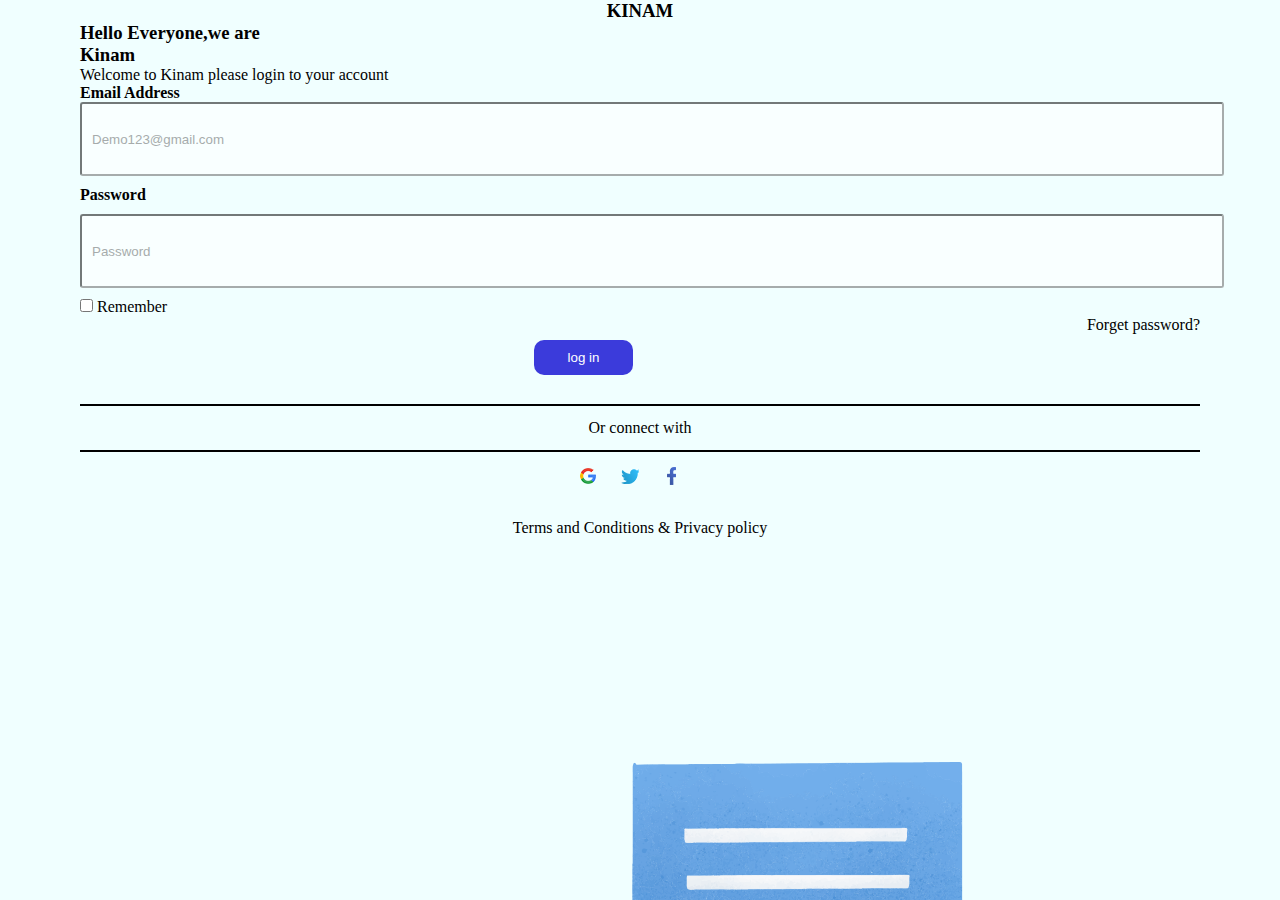
<file: login.html>
<!DOCTYPE html>
<html lang="en">
  <head>
    <meta charset="UTF-8" />
    <meta http-equiv="X-UA-Compatible" content="IE=edge" />
    <meta name="viewport" content="width=device-width, initial-scale=1.0" />
    <link
      href="https://cdn.jsdelivr.net/npm/bootstrap@5.1.3/dist/css/bootstrap.min.css"
      rel="stylesheet"
      integrity="sha384-1BmE4kWBq78iYhFldvKuhfTAU6auU8tT94WrHftjDbrCEXSU1oBoqyl2QvZ6jIW3"
      crossorigin="anonymous"
    />
    <script
      src="https://cdn.jsdelivr.net/npm/bootstrap@5.1.3/dist/js/bootstrap.bundle.min.js"
      integrity="sha384-ka7Sk0Gln4gmtz2MlQnikT1wXgYsOg+OMhuP+IlRH9sENBO0LRn5q+8nbTov4+1p"
      crossorigin="anonymous"
    ></script>
    <link rel="stylesheet" href="css/style.css">
    <title>Login</title>
  </head>

  <body>
 
    <!-- log in page -->
    <div>
      <div class="container-fluid">
        <div class="row">
          <div class="col-lg-5">
            <div class="log-in-main-div">
              <div>
                <h3 class="log-in-center-align"><b>KI</b>NAM</h3>
              </div>
              <div>
                <h3>
                  <b
                    >Hello Everyone,we are <br />
                    Kinam</b
                  >
                </h3>
                <p>Welcome to Kinam please login to your account</p>
              </div>
              <div>
                <p><b>Email Address</b></p>
              </div>
              <div>
                <input type="text" placeholder="Demo123@gmail.com" class="log-in-input" />
              </div>
              <div class="password">
                <p><b>Password</b></p>
              </div>
              <div>
                <input type="text" placeholder="Password" class="log-in-input" />
              </div>
            
              <div class="row checkbox-input">
                <div class="col-lg-6">

                  <div>
                    <input type="checkbox" name="Remember" value="Remember" />
                    <label>Remember</label>
                  </div>
                </div>
                <div class="col-lg-6">
<div class="login-forget">
  <p>Forget password?</p>
</div>
                </div>
              </div>
              <div class="log-in-center-align">
               
                <div>
                  <button class="sign-up-btn">log in</button>
                </div>
                <div>
                    <div class="row log-in-row">
                      <div class="col-lg-3">
                        <div class="connect-with">
  
                        </div>
                      </div>
                      <div class="col-lg-6">
                        <div>
                          <p>Or connect with</p>
                        </div>
                      </div>
                      <div class="col-lg-3">
                        <div class="connect-with">
  
                        </div>
                      </div>
                    </div>
                  </div>
                <div>
                  
                  <div>
                    <span>
                        <img src="images/icon1.png" alt="" class="footer-icon" />
                    </span>
                    <span><img src="images/icon2.png" alt="" class="footer-icon" /></span>
                    <span><img src="images/1111.png" alt="" class="footer-icon" /></span>
                    <span class="footer-icon"><i class="fa-brands fa-instagram"></i></span>
                </div>
                </div>
                <div class="log-in-last">
                  <p>Terms and Conditions & Privacy policy</p>
                </div>
              </div>
            </div>
          </div>
          <div class="col-lg-7">
            <div class="login-img">
              <!-- <img src="images/login.jpg" alt="" class="login-img"> -->

            </div>
          </div>
        </div>

      </div>
    </div>
  </body>
</html>
</file>
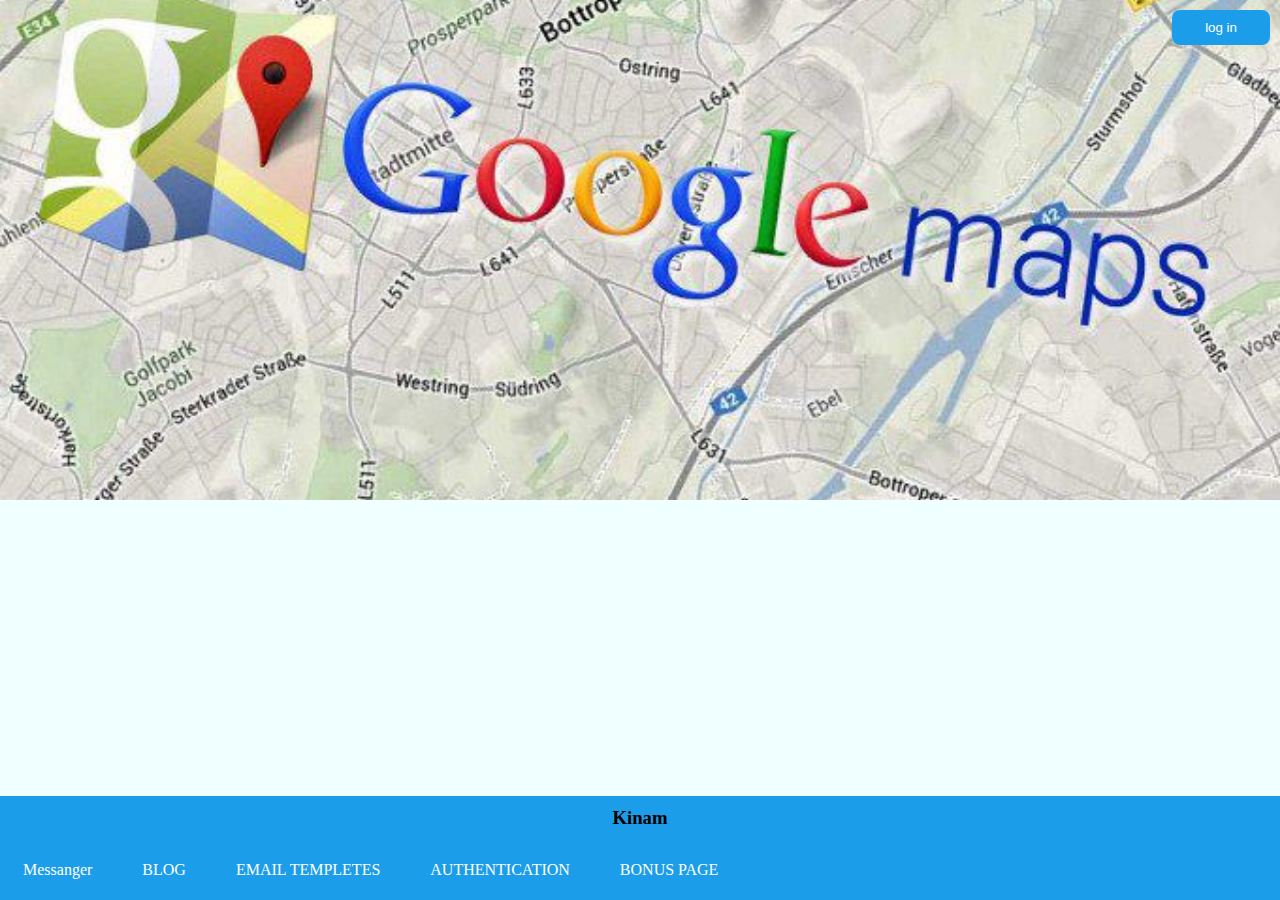
<file: main.html>
<!DOCTYPE html>
<html lang="en">
<head>
    <meta charset="UTF-8">
    <meta http-equiv="X-UA-Compatible" content="IE=edge">
    <meta name="viewport" content="width=device-width, initial-scale=1.0">
    <link href="https://cdn.jsdelivr.net/npm/bootstrap@5.1.3/dist/css/bootstrap.min.css" rel="stylesheet" integrity="sha384-1BmE4kWBq78iYhFldvKuhfTAU6auU8tT94WrHftjDbrCEXSU1oBoqyl2QvZ6jIW3" crossorigin="anonymous">
    <link rel="stylesheet" href="css/style.css">
    <title>Document</title>
</head>
<body>
    <!-- <div class="container-fluid">
        <div class="main-cont">
            <div class="row main-top">
                <div class="col-lg-3">
                    <div class="logo">
                        <h4><b>KIN</b>AM</h4>
                    </div>
                </div>
                <div class="col-lg-9 top-first-nav">
                    <div class="nav-bar-main-div-second">
                        <ul>
                            <li><a href="">MESSANGER</a></li>
                            <li><a href="">BLOG</a></li>
                            <li><a href="">EMAIL TEMPLETES</a></li>
                            <li><a href="">AUTHENTICATION</a></li>
                            <li><a href="">BONUS PAGE</a></li>
                        </ul>
                    </div>
                </div>
            </div>
        </div>
    </div>  -->
    
    <div class="main-div-google-img">
        <div class="main-div-google-btn">
            <button class="main-div-btn"> log in</button>
        </div>
        <div >
            <!-- <img src="images/google.jpg" alt="googleimage" class="main-div-image"> -->
        </div>
        
    </div>
    <div class="container-fluid main-div">
        <div class="row main-row">
            <div class="col-lg-3">
                <div class="logo-img-main-div">
                    <h3>Kinam</h3>
                </div>
            </div>
            <div class="col-lg-7">
                <!-- Nav-bar -->
                <div class="nav-bar-main-div-main">
                    <ul>
                        <li><a href="">Messanger</a></li>
                        <li><a href="">BLOG</a></li>
                        <li><a href="">EMAIL TEMPLETES</a></li>
                        <li><a href="">AUTHENTICATION</a></li>
                        <li><a href="">BONUS PAGE</a></li>
                    </ul>
                </div>
            </div>
            <div class="col-lg-2"></div>
        </div>
    </div>
</body>
</html>
</file>
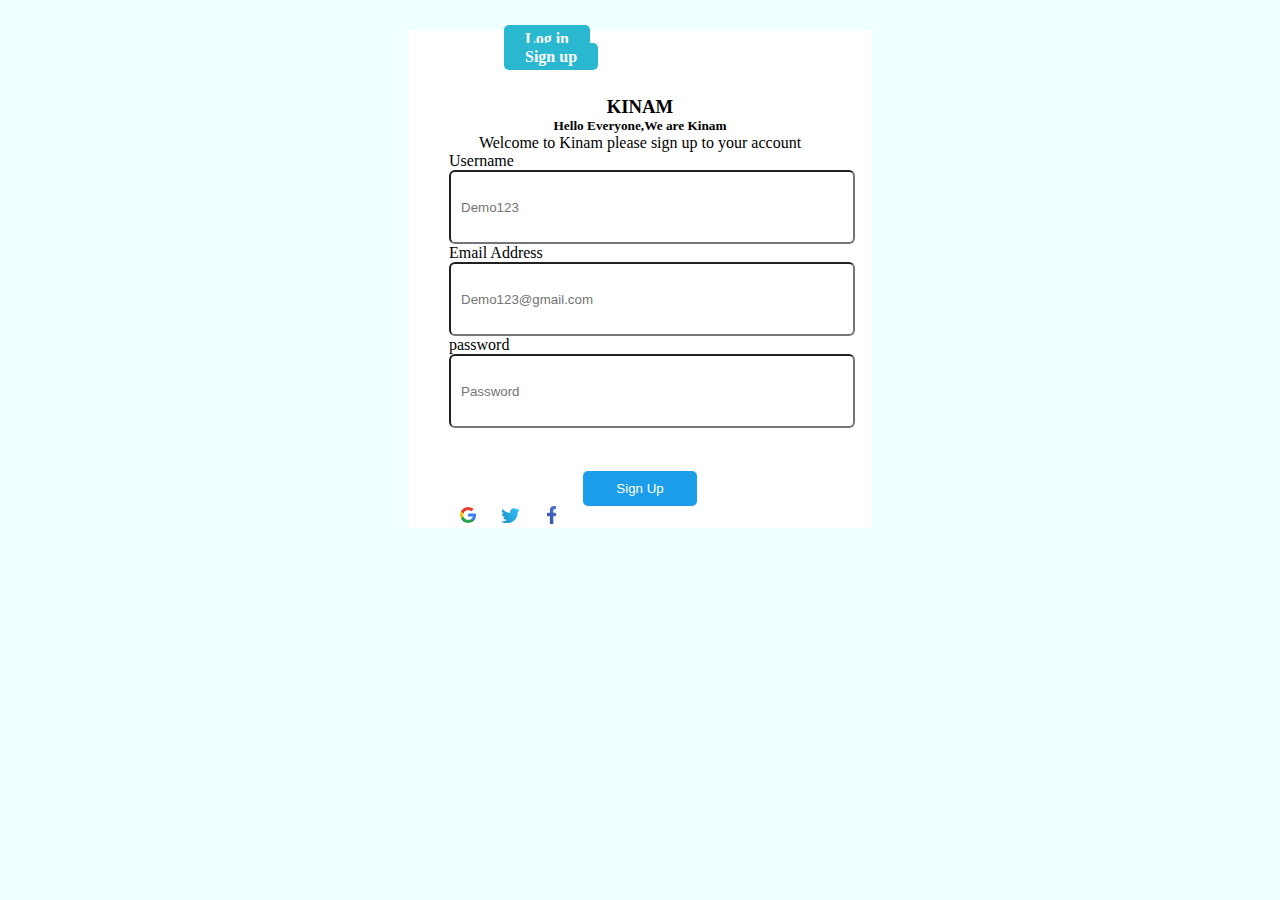
<file: signup.html>
<!DOCTYPE html>
<html lang="en">
<head>
    <meta charset="UTF-8">
    <meta http-equiv="X-UA-Compatible" content="IE=edge">
    <meta name="viewport" content="width=device-width, initial-scale=1.0">
    <link href="https://cdn.jsdelivr.net/npm/bootstrap@5.1.3/dist/css/bootstrap.min.css" rel="stylesheet" integrity="sha384-1BmE4kWBq78iYhFldvKuhfTAU6auU8tT94WrHftjDbrCEXSU1oBoqyl2QvZ6jIW3" crossorigin="anonymous">
    <link rel="stylesheet" href="css/style.css">
    <title>Sign-up</title>
</head>
<body>
    <div class="sign-up-main-div">
        <div class="container">
            <div class="row sign-up-log-in">
                <div class="col-sm-6">
                    <div>
                        <h4 class="sign-in-tag">Log in</h4>
                    </div>
                </div>
                <div class="col-sm-6">
                    <div>
                       <h4 class="sign-in-tag">Sign up</h4>
                    </div>
                </div>
            </div>
        </div>
        <div>
            <div class="sign-up-head">
                <h3><b>KI</b>NAM</h3>
                <h5>Hello Everyone,We are Kinam</h5>
                <p>Welcome to Kinam please sign up to your account</p>
            </div>
            <div>
                <label class="sign-up-label" >Username</label>
                <br>
                <input type="text" placeholder="Demo123" class="sign-up-input">
            </div>
            <div>
                <label  class="sign-up-label" >Email Address</label>
                <br>
                <input type="text" placeholder="Demo123@gmail.com" class="sign-up-input">
            </div>
            <div>
                <label class="sign-up-label">password</label>
                <br>
                <input type="text" placeholder="Password" class="sign-up-input">
            </div>
            <div class="sign-in-div">
                <button class="sign-up-buttom">Sign Up</button>
            </div>
              
            <div class="sign-up-icon">
                <span>
                    <img src="images/icon1.png" alt="" class="footer-icon" />
                </span>
                <span><img src="images/icon2.png" alt="" class="footer-icon" /></span>
                <span><img src="images/1111.png" alt="" class="footer-icon" /></span>
                <span class="footer-icon"><i class="fa-brands fa-instagram"></i></span>
            </div>
        </div>
    </div>
</body>
</html>
</file>
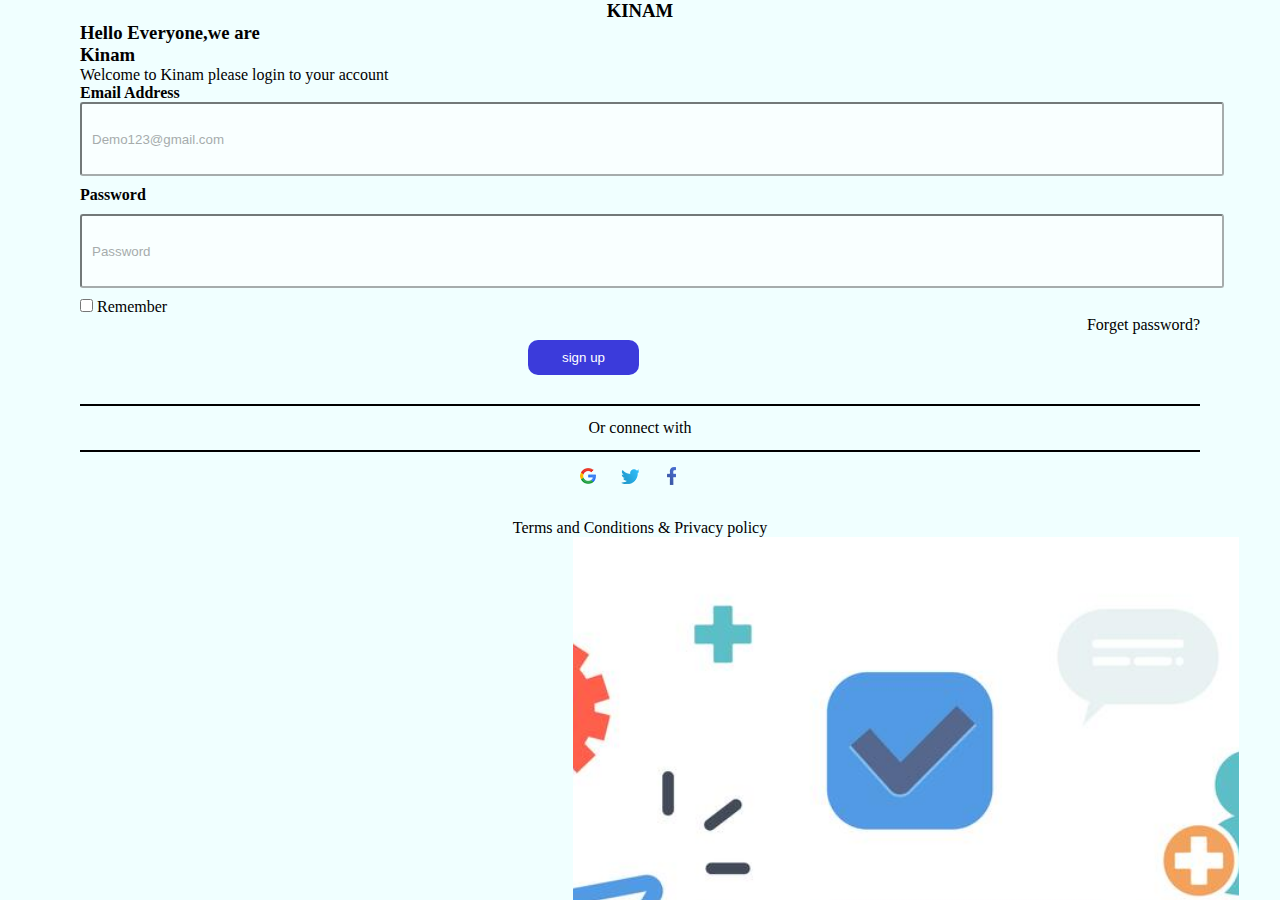
<file: signupnew.html>
<!DOCTYPE html>
<html lang="en">
  <head>
    <meta charset="UTF-8" />
    <meta http-equiv="X-UA-Compatible" content="IE=edge" />
    <meta name="viewport" content="width=device-width, initial-scale=1.0" />
    <link
      href="https://cdn.jsdelivr.net/npm/bootstrap@5.1.3/dist/css/bootstrap.min.css"
      rel="stylesheet"
      integrity="sha384-1BmE4kWBq78iYhFldvKuhfTAU6auU8tT94WrHftjDbrCEXSU1oBoqyl2QvZ6jIW3"
      crossorigin="anonymous"
    />
    <script
      src="https://cdn.jsdelivr.net/npm/bootstrap@5.1.3/dist/js/bootstrap.bundle.min.js"
      integrity="sha384-ka7Sk0Gln4gmtz2MlQnikT1wXgYsOg+OMhuP+IlRH9sENBO0LRn5q+8nbTov4+1p"
      crossorigin="anonymous"
    ></script>
    <link rel="stylesheet" href="css/style.css">
    <title>Signup</title>
  </head>

  <body>
 
    <!-- log in page -->
    <div>
      <div class="container-fluid">
        <div class="row">
          <div class="col-lg-5">
            <div class="log-in-main-div">
              <div>
                <h3 class="log-in-center-align"><b>KI</b>NAM</h3>
              </div>
              <div>
                <h3>
                  <b
                    >Hello Everyone,we are <br />
                    Kinam</b
                  >
                </h3>
                <p>Welcome to Kinam please login to your account</p>
              </div>
              <div>
                <p><b>Email Address</b></p>
              </div>
              <div>
                <input type="text" placeholder="Demo123@gmail.com" class="log-in-input" />
              </div>
              <div class="password">
                <p><b>Password</b></p>
              </div>
              <div>
                <input type="text" placeholder="Password" class="log-in-input" />
              </div>
            
              <div class="row checkbox-input">
                <div class="col-lg-6">

                  <div>
                    <input type="checkbox" name="Remember" value="Remember" />
                    <label>Remember</label>
                  </div>
                </div>
                <div class="col-lg-6">
<div class="login-forget">
  <p>Forget password?</p>
</div>
                </div>
              </div>
              <div class="log-in-center-align">
               
                <div>
                  <button class="sign-up-btn">sign up</button>
                </div>
                <div>
                    <div class="row log-in-row">
                      <div class="col-lg-3">
                        <div class="connect-with">
  
                        </div>
                      </div>
                      <div class="col-lg-6">
                        <div>
                          <p>Or connect with</p>
                        </div>
                      </div>
                      <div class="col-lg-3">
                        <div class="connect-with">
  
                        </div>
                      </div>
                    </div>
                  </div>
                <div>
                  
                  <div>
                    <span>
                        <img src="images/icon1.png" alt="" class="footer-icon" />
                    </span>
                    <span><img src="images/icon2.png" alt="" class="footer-icon" /></span>
                    <span><img src="images/1111.png" alt="" class="footer-icon" /></span>
                    <span class="footer-icon"><i class="fa-brands fa-instagram"></i></span>
                </div>
                </div>
                <div class="log-in-last">
                  <p>Terms and Conditions & Privacy policy</p>
                </div>
              </div>
            </div>
          </div>
          <div class="col-lg-7">
            <div class="login-img-signup">
              <!-- <img src="images/login.jpg" alt="" class="login-img"> -->

            </div>
          </div>
        </div>

      </div>
    </div>
  </body>
</html>
</file>
<file: css/style.css>
:root
{
    --primary-color:#1c9dea;
}
body{
    background-color: azure;
}
*
{
    margin: 0px;
    padding: 0px;
}
ul {
    margin: 0px !important;
    padding: 0px;
}
.nav-bar-main-div{
    background-color: var(--primary-color);
}
.logo-img{
    text-align: center;
    padding: 20px 0px;
    cursor: pointer;
}
.nav-bar-main-div ul>li{
    list-style-type:none;
    display: inline-block;
  
    padding: 21px 0px;
    margin: 0px 23px;
}
.nav-bar-main-div ul>li a{
 text-decoration: none;
 color:white;
}
.top-first{
    background-color: var(--primary-color);
    border-radius: 17px;
    display: none;
}
.nav-bar-main-div-second ul>li a{
    text-decoration: none;
 color:white;
}
.nav-bar-main-div-second ul>li:hover{
background-color: #75bce6;
}
/* hidden ends */
.nav-bar-main-div-second ul>li{
    list-style-type:none;
    display: inline-block;
    /* display: inline-block; */
    padding: 7px 0px;
    margin: 6px 32px;
}
.top-first-nav{
    background-color: var(--primary-color);
    border-radius: 17px;
}
.first-banner{
    /* background-image: url(../images/back.jpg); */
    background-repeat: no-repeat;
    background-position:center center; 
    background-size: cover;
    height: 500px;

}
.first-banner-padding{
    padding-top: 26px;
}
.main-cont{
    /* margin: 34px 27px; */
   
}
.first-image-mobile{
    height: 424px;
    width: 100%;
    object-fit: cover;

}
.logo{

    text-align: center;
    padding: 5px 0px;
}
.font-color{
    color: var(--primary-color);
}
.main-top
{
    margin: 0px 30px;
}
.content{
    color: var(--primary-color);
}
.second-banner-main{
    text-align: center;
   
}
.second-banner-main h3{
    font-weight: 700;
}
.second-banner-main-div{
    margin: 57px;
}
/* new banner */
.eight-ban-des{
    padding: 55px 0px;
}
.lg-5-content{
    
    margin: 86px 0px;
    padding: 0px 70px;

}
.play-btn{
    background: white;
    padding: 12px;
    border-radius: 12%;

}
.second-row{
    margin: 20px 0px;
}
.second-col-card{ 
    box-shadow: -2px 5px 8px #0a3434;
}
.second-ban-image{
    height: 100%;
    width: 100%;
    overflow: hidden;
}
.second-ban-image-card{
    width: 100%;
    height: 250px;
    object-fit: cover;
}
.sec-ban-img-des{
    text-align: center;
    height: 169px;
}
.second-ban-btn{
    text-align: center;
    margin: 40px 0px;
}
.second-btn{
    color:var(--primary-color);
    border: none;
    padding: 11px;
    border-radius: 14px;
}
.second-btn:hover{
    color: #70bfec;
}
/* third banner start */
.third-ban-main-div{
    /* background-image: url(../images/2.jpg);
   background-size: cover;
    background-repeat: no-repeat; */
    background-color: azure;

}
.third-ban-head {
text-align: center;
}
.third-ban-head p{
    color: var(--primary-color);
}
.third-ban-head{
    line-height: 1.5;
}
.third-ban-desc{
    margin: 76px 0px;
  
}
.third-ban-btn{
    padding: 10px 33px;
    border: none;
    color: white;
    background-color: var(--primary-color);
    border-radius: 10px;
    cursor: pointer;
}
.third-ban-btn:hover{
    color: var(--primary-color);
    background-color:rgba(28,119,237,0.1);;
}
.third-ban-icon{
    padding: 0px 10px;
}
.third-ban-images{
height: 100%;
width: 100%;
overflow: hidden;

}
.third-ban-images-div{
width: 100%;
height: 500px;
object-fit: cover;
}

/* third banner ends */
/* fourth-banner */
.fourt-ban-main-div{
    background-color: azure;
}
.fourth-ban-first-col {
    margin: 53px 0px;
    line-height:;
}
.fourth-banner-btn{
    border: none;
    color: white;
    padding: 14px 30px;
    border-radius: 12px;
    background-color: var(--primary-color);
    margin-top: 17px;
}
.fourth-banner-btn:hover{
    color: var(--primary-color);
    background-color:rgba(28,119,237,0.1);;
}

.fourth-ban-images-div{
    width: 100%;
    height: 360px;
    object-fit: cover;
}
.fourth-ban-row{
    margin: 35px 0px;
}


/* fourth-banner ends */
/* fifth banner */
.fifth-ban-row{
    margin: 22px 0px;
}
.fifth-col-first{
    text-align: center;
}
.fifth-col-first p{
    color: var(--primary-color);
}
.fifth-ban-content{
    display: flex;
    background: white;
    border-radius: 15px;
    cursor: pointer;
    padding: 17px 0px;
}
.fifth-ban-icon{
        padding: 0px 15px;
    font-size: 35px;
}
/* fifth banner ends */
/* six baner */
.six-image{
    width: 100%;
    height: 626px;
    object-fit: cover;
    margin: 30px 0px;
}
/* six baner ends */
/* seventh ban */
.seven-ban-head{
    text-align: center;
    margin: 20px 0px;
}
.seven-ban-head p{
    color: var(--primary-color);
}
.seven-ban-main-card{
    background: white;
    border-radius: 8%;
    text-align: center;
    padding-top: 36px;
    box-shadow: -2px 5px 11px #0a3434;
}
.seven-ban-img{
    border-radius: 50%;
    background: #3232e5bf;
}
/* .seven-ban-img-des{
    text-align:center;
} */
.seven-p{
    color: var(--primary-color);
}
.seveth-ban-icon{
    padding: 9px 9px;
    border-radius: 50%;
    border: 1px solid #d2e1e1;
    margin: 23px 16px;
    cursor: pointer;

}
.seven-ban-img-des{
    padding: 18px 0px;
    height: 331px;
}
.seven-img-description{
    height: 222px;
}
/* seventh ban end */
/* eight banner */
.eight-ban-main-div{
    background-image: url(../images/back.jpg);
    background-repeat: no-repeat;
    background-position: center center;
   
    background-attachment: fixed;
}
.eight-ban-des{
    background-color: #d2e1e1;
    opacity: 0.9;
}
.eight-ban-content{
    padding: 30px;
}
.eight-ban-main-row{
    margin: 42px 0px;
}
/* eight banner ends */
/* ninth */
.seven-ban-head{
    text-align: center;
    margin: 20px 0px;
}
.seven-ban-head p{
    color: var(--primary-color);
}


.input-field{
    width: 90%;
border: none;
background: #abd4f7b8;
border-radius: 10px;
color: blue;
padding: 10px;
}
.input-field-button{
    padding: 8px 38px;
    border: none;
    color: white;
    background-color: var(--primary-color);
    border-radius: 8px;
    cursor: pointer;
    margin-top: 32px;
}
.input-field-button:hover{
    color: var(--primary-color);
    background-color:rgba(28,119,237,0.1);;
}
.input-img{
    width: 100%;
    height: 347px;
    object-fit: cover;
}
.input-div-p{
    margin-top: 20px;
}
.input-row{
    margin-top: 20px;
}
.input-sec-div{
    padding: 60px 0px;
}
/* ninth ends */
.footer-icon{
    margin: 0px 10px;
    cursor:pointer;
}
.footer-section ul li{
    list-style-type: none;
}
.footer-section ul li:hover{

color: var(--primary-color);
cursor: pointer;
text-decoration: underline;
}
.footer-playstore{
    width: 67%;
    height: 68px;
    object-fit: cover;
}
.footer-appstore{
    width: 67%;
    height: 60px;
    margin-top: 14px;
    object-fit: cover;
}
.footer-main-img{
    width: 100%;
    height: 100%;
    overflow:hidden;
    cursor: pointer;
}
.row-footer{
    border-radius: 10px;
    box-shadow: 0px 1px 7px #4faad9;
    margin: 8px 17px;
    padding: 19px;
}
/* log in templete */
.log-in-center-align{
    text-align: center;
}
.log-in-input{
    width: 100%;
    height: 50px;
    border-radius: 3px;
    padding: 10px;
    opacity: 0.6;
}
.log-in-btn{
    padding: 10px 34px;
    border: none;
    background: var(--primary-color);
    border-radius: 10px;
    color: white;
  
}
.log-in-btn:hover{
    background-color: #386580;
}
.sign-up-btn{
    padding: 10px 34px;
    border: none;
    background: rgb(59 59 219);
    border-radius: 10px;
    color: white;
    margin: 14px 0px;
 
}
.sign-up-btn:hover{
    background-color: #11567e;
}
.log-in-main-div{
    padding: 0px 36px;
    margin: 0px 44px;
}
.password p{
margin: 10px 0px;
}
.checkbox-input{
    margin: 10px 0px;
}
.log-in-last{
    margin-top: 30px;
}
.connect-with{
    border: 1px solid black;
    margin: 13px 0px;
}
.login-forget{
    float: right;
}
.login-img{
    background-image: url(../images/login.jpg);
    height: 100%;
    width: 68%;
    background-position: center center;
    background-repeat: no-repeat;
    /* background-attachment: fixed; */
    /* margin: 1px 51px 57px 72px; */
    right: -39px;
    /* top: 61px; */
    position: fixed;
}
.login-img-signup{
    background-image: url(../images/signup.jpg);
    height: 100%;
    width: 52%;
    background-position: center center;
    background-repeat: no-repeat;
    /* background-attachment: fixed; */
    /* margin: 1px 51px 57px 72px; */
    right: 41px;
    /* top: 61px; */
    position: fixed;
    background-size: cover;
}
.log-in-row{
margin: 15px 0px;
}
/* log in templete end */
/* sign-in */
.sign-up-main-div{
    margin: 0px 409px;
    background: white;
    padding: 0px 40px;
}
.sign-up-head{
    text-align: center;
}
.sign-up-input{
    width: 100%;
    height: 50px;
    border-radius: 6px;
    padding: 10px;
}
.sign-up-label{
    margin: 14px 0px;

}
.sign-up-buttom{
    padding: 10px 33px;
    border: none;
    color: white;
    background-color: var(--primary-color);
    border-radius: 5px;
    cursor: pointer;
    margin-top: 43px;
}
.sign-in-div{
    text-align: center;
}
.sign-in-tag{
    background: #29b8cf;
    display: inline;
    color: white;
    padding: 5px 21px;
    margin: 29px 5px;
    border-radius: 5px;
    cursor: pointer;
}
.sign-up-log-in{
    margin: 30px 50px;
}
.login-sub{
    text-align: center !important;
}
/* main */
.main-div{
    background-color: var(--primary-color);
    
    display:;
}
.main-row{
    bottom: 0;
    position: fixed;
    width: 100%;
    background: #1c9dea;
    
}
.logo-img-main-div{
    text-align: center;
    padding: 11px 0px;
    cursor: pointer;
}
.nav-bar-main-div-main{
    background-color: var(--primary-color);
}

.nav-bar-main-div-main ul>li{
    list-style-type:none;
    display: inline-block;
  
    padding: 21px 0px;
    margin: 0px 23px;
}
.nav-bar-main-div-main ul>li a{
 text-decoration: none;
 color:white;
}
.nav-bar-main-div-main ul>li:hover{
    background-color: #386580;
}
.main-div-google-img{
    background-image: url(../images/google.jpg);
    background-position: center center;
    background-repeat: no-repeat;
    background-size: cover;
    height: 500px;
    
}
.main-div-image{
    height: ;
    width: 100%;
    object-fit: cover;
}
.main-div-btn{
    border: none;
    color: white;
    background-color: var(--primary-color);
    border-radius: 8px;
    margin: 10px;
    padding: 10px 33px;
    
}
.main-div-google-btn{
    text-align: right;
}
.main-div-btn:hover{
    background-color: #29b8cf;
}
background-image: url(../images/google.jpg);
    height: 74%;
    position: fixed;
    top: 41px;
    width: 58%;
    /* right: -311px; */
    background-position: center center;
    background-repeat: no-repeat;
</file>
